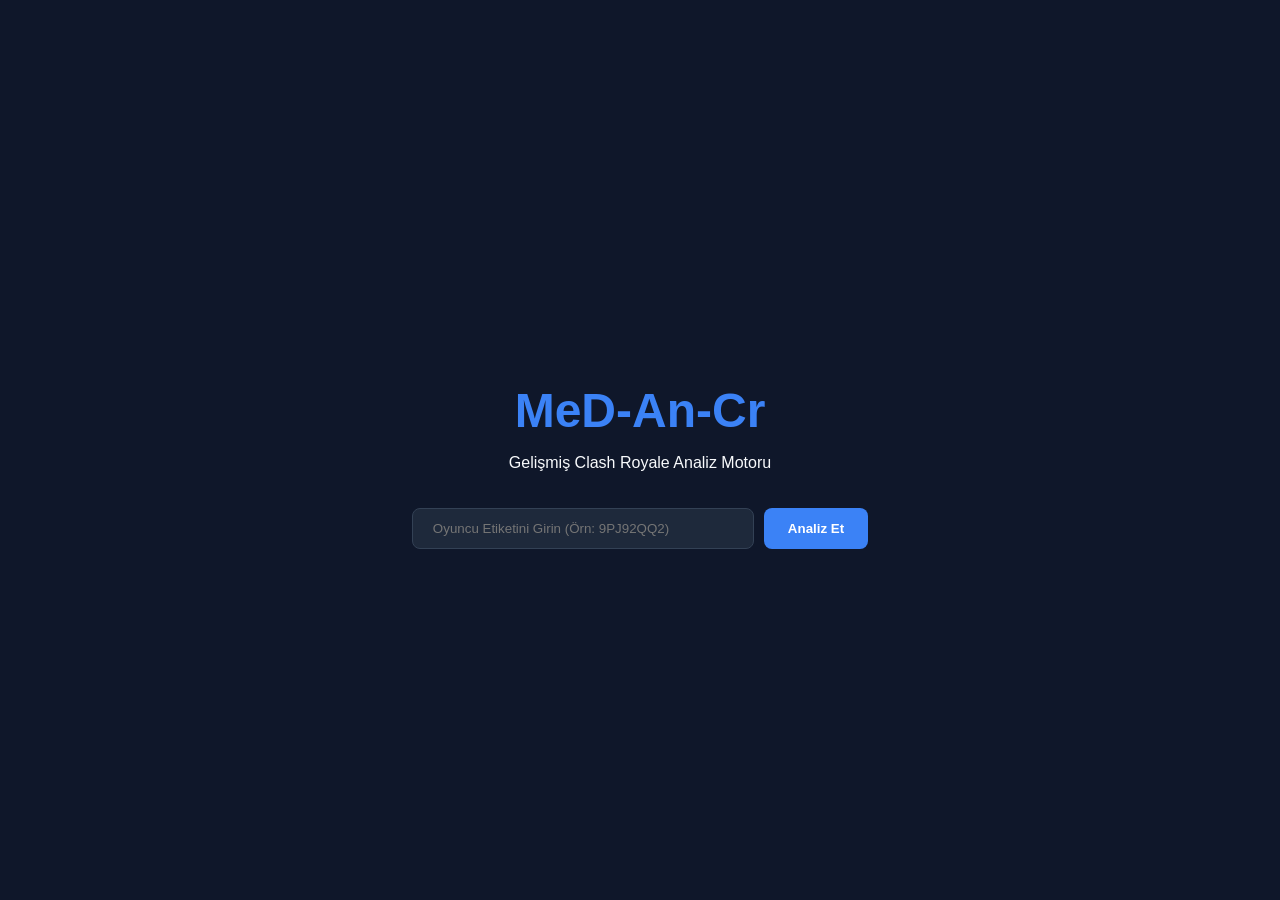
<file: frontend/index.html>
<!DOCTYPE html>
<html lang="tr">
<head>
    <meta charset="UTF-8">
    <meta name="viewport" content="width=device-width, initial-scale=1.0">
    <title>MeD-An-Cr | Clash Royale Analiz</title>
    <link rel="stylesheet" href="css/style.css">
</head>
<body>
    <div class="login-container">
        <div class="logo">
            <h1>MeD-An-Cr</h1>
            <p>Gelişmiş Clash Royale Analiz Motoru</p>
        </div>
        <div class="search-box">
            <input type="text" id="playerTagInput" placeholder="Oyuncu Etiketini Girin (Örn: 9PJ92QQ2)">
            <button id="analyzeBtn" onclick="startAnalysis()">Analiz Et</button>
        </div>
        <div id="errorMsg" class="error-message"></div>
    </div>

    <script src="js/main.js"></script>
</body>
</html>
</file>
<file: frontend/css/style.css>
:root {
    --bg-color: #0f172a;
    --card-bg: #1e293b;
    --text-color: #f8fafc;
    --accent-color: #3b82f6;
    --danger-color: #ef4444;
    --success-color: #10b981;
}

body {
    margin: 0;
    font-family: 'Segoe UI', Tahoma, Geneva, Verdana, sans-serif;
    background-color: var(--bg-color);
    color: var(--text-color);
}

/* Giriş Ekranı */
.login-container {
    display: flex;
    flex-direction: column;
    align-items: center;
    justify-content: center;
    height: 100vh;
}

.logo h1 {
    font-size: 3rem;
    color: var(--accent-color);
    margin-bottom: 0;
    text-align: center;
}

.search-box {
    margin-top: 20px;
    display: flex;
    gap: 10px;
}

.search-box input {
    padding: 12px 20px;
    border-radius: 8px;
    border: 1px solid #334155;
    background-color: var(--card-bg);
    color: white;
    width: 300px;
}

.search-box button, .back-btn {
    padding: 12px 24px;
    border-radius: 8px;
    border: none;
    background-color: var(--accent-color);
    color: white;
    cursor: pointer;
    font-weight: bold;
}

/* Dashboard Yapısı */
.dashboard-container {
    padding: 30px;
    max-width: 1200px;
    margin: 0 auto;
}

header {
    display: flex;
    justify-content: space-between;
    align-items: center;
    border-bottom: 1px solid #334155;
    padding-bottom: 20px;
    margin-bottom: 30px;
}

.grid-layout {
    display: grid;
    grid-template-columns: repeat(auto-fit, minmax(300px, 1fr));
    gap: 20px;
}

.card {
    background-color: var(--card-bg);
    padding: 20px;
    border-radius: 12px;
    border: 1px solid #334155;
}

.full-width {
    grid-column: 1 / -1;
}

.highlight { color: var(--success-color); font-weight: bold; font-size: 1.2rem; }
.danger { color: var(--danger-color); font-weight: bold; font-size: 1.2rem; }

/* Deste ve Sandık Tasarımları */
.deck-row, .chests-row {
    display: flex;
    gap: 15px;
    flex-wrap: wrap;
    margin-top: 15px;
}

.card-item, .chest-item {
    background: #334155;
    padding: 10px;
    border-radius: 8px;
    text-align: center;
    min-width: 80px;
}
</file>
